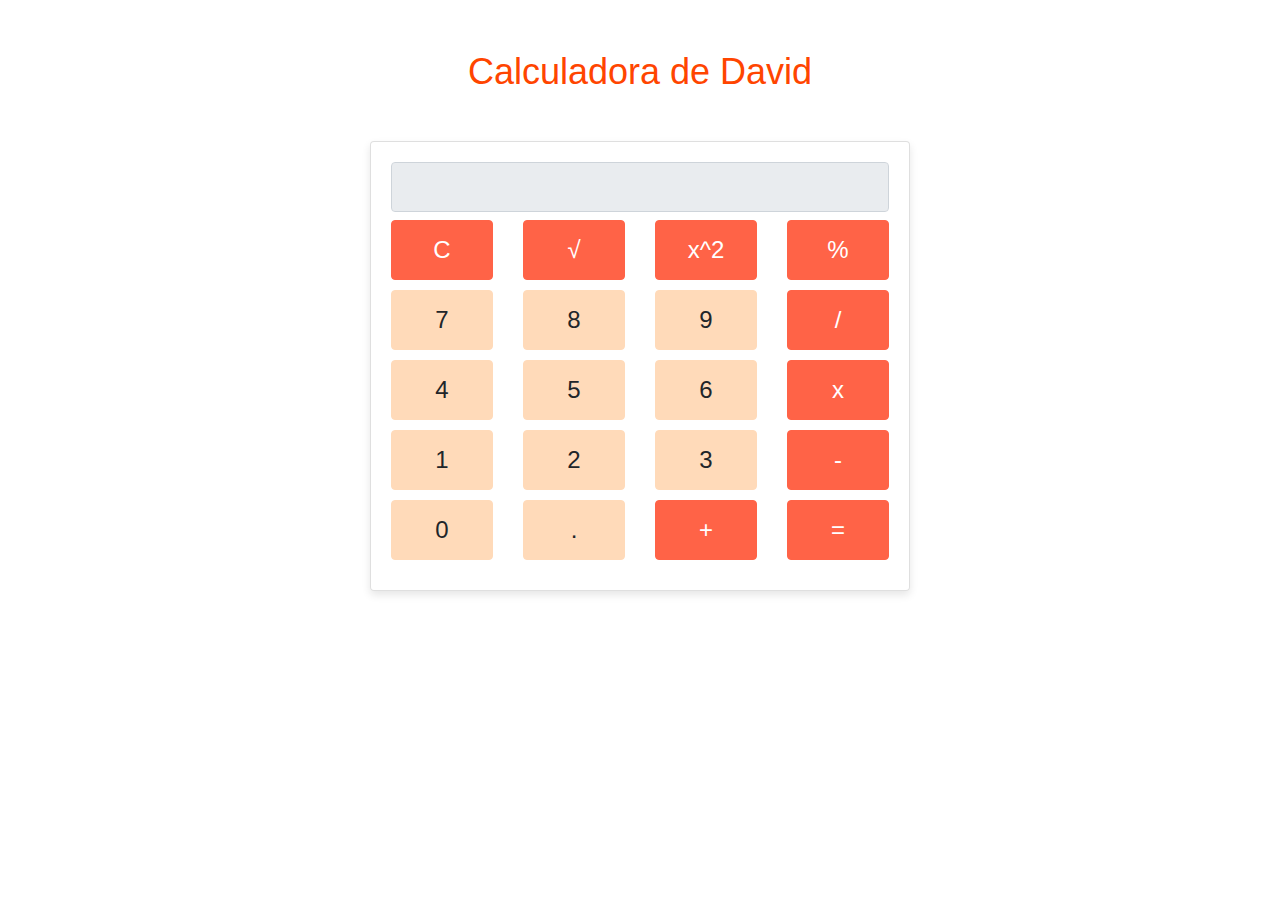
<file: index.html>
<!DOCTYPE html>
<html lang="es">
<head>
  <meta charset="UTF-8">
  <meta name="viewport" content="width=device-width, initial-scale=1.0">
  <title>Calculadora de David</title>
  <link href="https://maxcdn.bootstrapcdn.com/bootstrap/4.5.2/css/bootstrap.min.css" rel="stylesheet">
  <link rel="stylesheet" href="styles.css">
</head>
<body>
    <h1>Calculadora de David</h1>
  <div class="container">
    <div class="row justify-content-center mt-5">
      <div class="col-md-6">
        <div class="card">
          <div class="card-body">
            <input type="text" id="screen" class="form-control mb-2" readonly>
            <div class="row">
              <div class="col-3"><button class="btn btn-primary btn-block" onclick="clearScreen()">C</button></div>
              <div class="col-3"><button class="btn btn-primary btn-block" onclick="squareRoot()">√</button></div>
              <div class="col-3"><button class="btn btn-primary btn-block" onclick="square()">x^2</button></div>
              <div class="col-3"><button class="btn btn-primary btn-block" onclick="percentage()">%</button></div>
            </div>
            <div class="row">
              <div class="col-3"><button class="btn btn-light btn-block" onclick="addToScreen(7)">7</button></div>
              <div class="col-3"><button class="btn btn-light btn-block" onclick="addToScreen(8)">8</button></div>
              <div class="col-3"><button class="btn btn-light btn-block" onclick="addToScreen(9)">9</button></div>
              <div class="col-3"><button class="btn btn-primary btn-block" onclick="operation('/')">/</button></div>
            </div>
            <div class="row">
              <div class="col-3"><button class="btn btn-light btn-block" onclick="addToScreen(4)">4</button></div>
              <div class="col-3"><button class="btn btn-light btn-block" onclick="addToScreen(5)">5</button></div>
              <div class="col-3"><button class="btn btn-light btn-block" onclick="addToScreen(6)">6</button></div>
              <div class="col-3"><button class="btn btn-primary btn-block" onclick="operation('*')">x</button></div>
            </div>
            <div class="row">
              <div class="col-3"><button class="btn btn-light btn-block" onclick="addToScreen(1)">1</button></div>
              <div class="col-3"><button class="btn btn-light btn-block" onclick="addToScreen(2)">2</button></div>
              <div class="col-3"><button class="btn btn-light btn-block" onclick="addToScreen(3)">3</button></div>
              <div class="col-3"><button class="btn btn-primary btn-block" onclick="operation('-')">-</button></div>
            </div>
            <div class="row">
              <div class="col-3"><button class="btn btn-light btn-block" onclick="addToScreen(0)">0</button></div>
              <div class="col-3"><button class="btn btn-light btn-block" onclick="addToScreen('.')">.</button></div>
              <div class="col-3"><button class="btn btn-primary btn-block" onclick="operation('+')">+</button></div>
              <div class="col-3"><button class="btn btn-primary btn-block" onclick="calculate()">=</button></div>
            </div>
          </div>
        </div>
      </div>
    </div>
  </div>

  <script src="script.js"></script>
</body>
</html>
</file>
<file: styles.css>
/* Estilos para el cuerpo */
body {
    margin: 0;
    padding: 0;
    font-family: Arial, sans-serif;
    background-image: url('https://png.pngtree.com/thumb_back/fh260/background/20200530/pngtree-cute-hand-drawn-style-math-education-plaid-background-image_337365.jpg'); /* URL de la imagen de fondo */
    background-size: cover; /* Ajusta la imagen de fondo para cubrir completamente el contenedor */
    background-position: center;
    background-repeat: no-repeat;
    color: #ffffff; /* Color de texto blanco */
  }
  
  /* Estilos para el título */
  h1 {
    text-align: center;
    margin-top: 50px;
    font-size: 36px;
    color: #ff4500;
  }
  
  /* Estilos para la calculadora */
  .container {
    margin-top: 20px;
  }
  
  .card {
    box-shadow: 0 4px 8px rgba(0, 0, 0, 0.1);
    background-color: rgba(255, 255, 255, 0.8); /* Color de fondo semitransparente */
  }
  
  .card-body {
    padding: 20px;
  }
  
  #screen {
    margin-bottom: 10px;
    text-align: right;
    font-size: 24px;
  }
  
  .btn {
    font-size: 20px;
  }
  
  /* Estilos para los botones de operación */
  .btn-primary,
  .btn-light {
    font-size: 24px;
    height: 60px;
  }
  
  .btn-primary {
    background-color: #ff6347; /* Color coral */
    border-color: #ff6347;
  }
  
  .btn-primary:hover {
    background-color: #ff4500; /* Color naranja oscuro */
    border-color: #ff4500;
  }
  
  .btn-light {
    background-color: #ffdab9; /* Color melocotón */
    border-color: #ffdab9;
  }
  
  .btn-light:hover {
    background-color: #ffb6c1; /* Color rosa claro */
    border-color: #ffb6c1;
  }
  
  /* Estilos adicionales para el contenedor de botones */
  .row {
    margin-bottom: 10px;
  }
</file>
